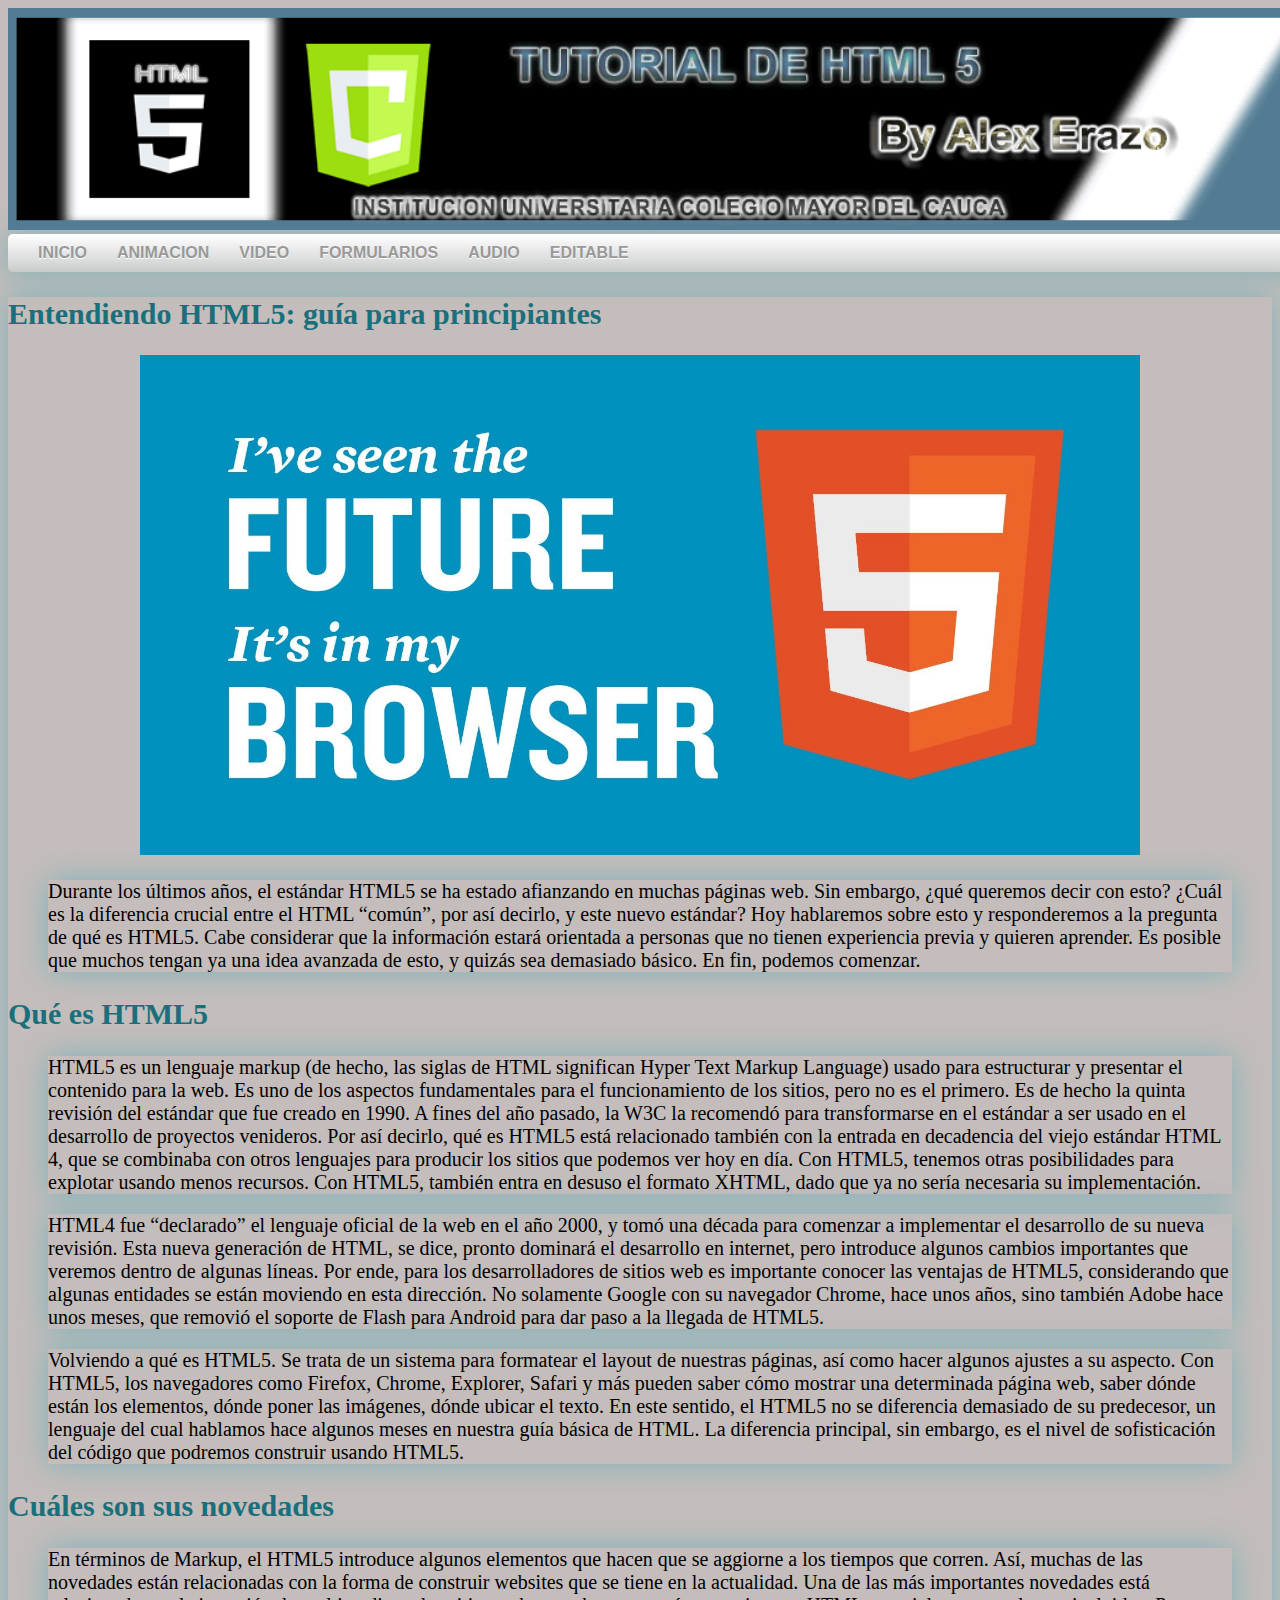
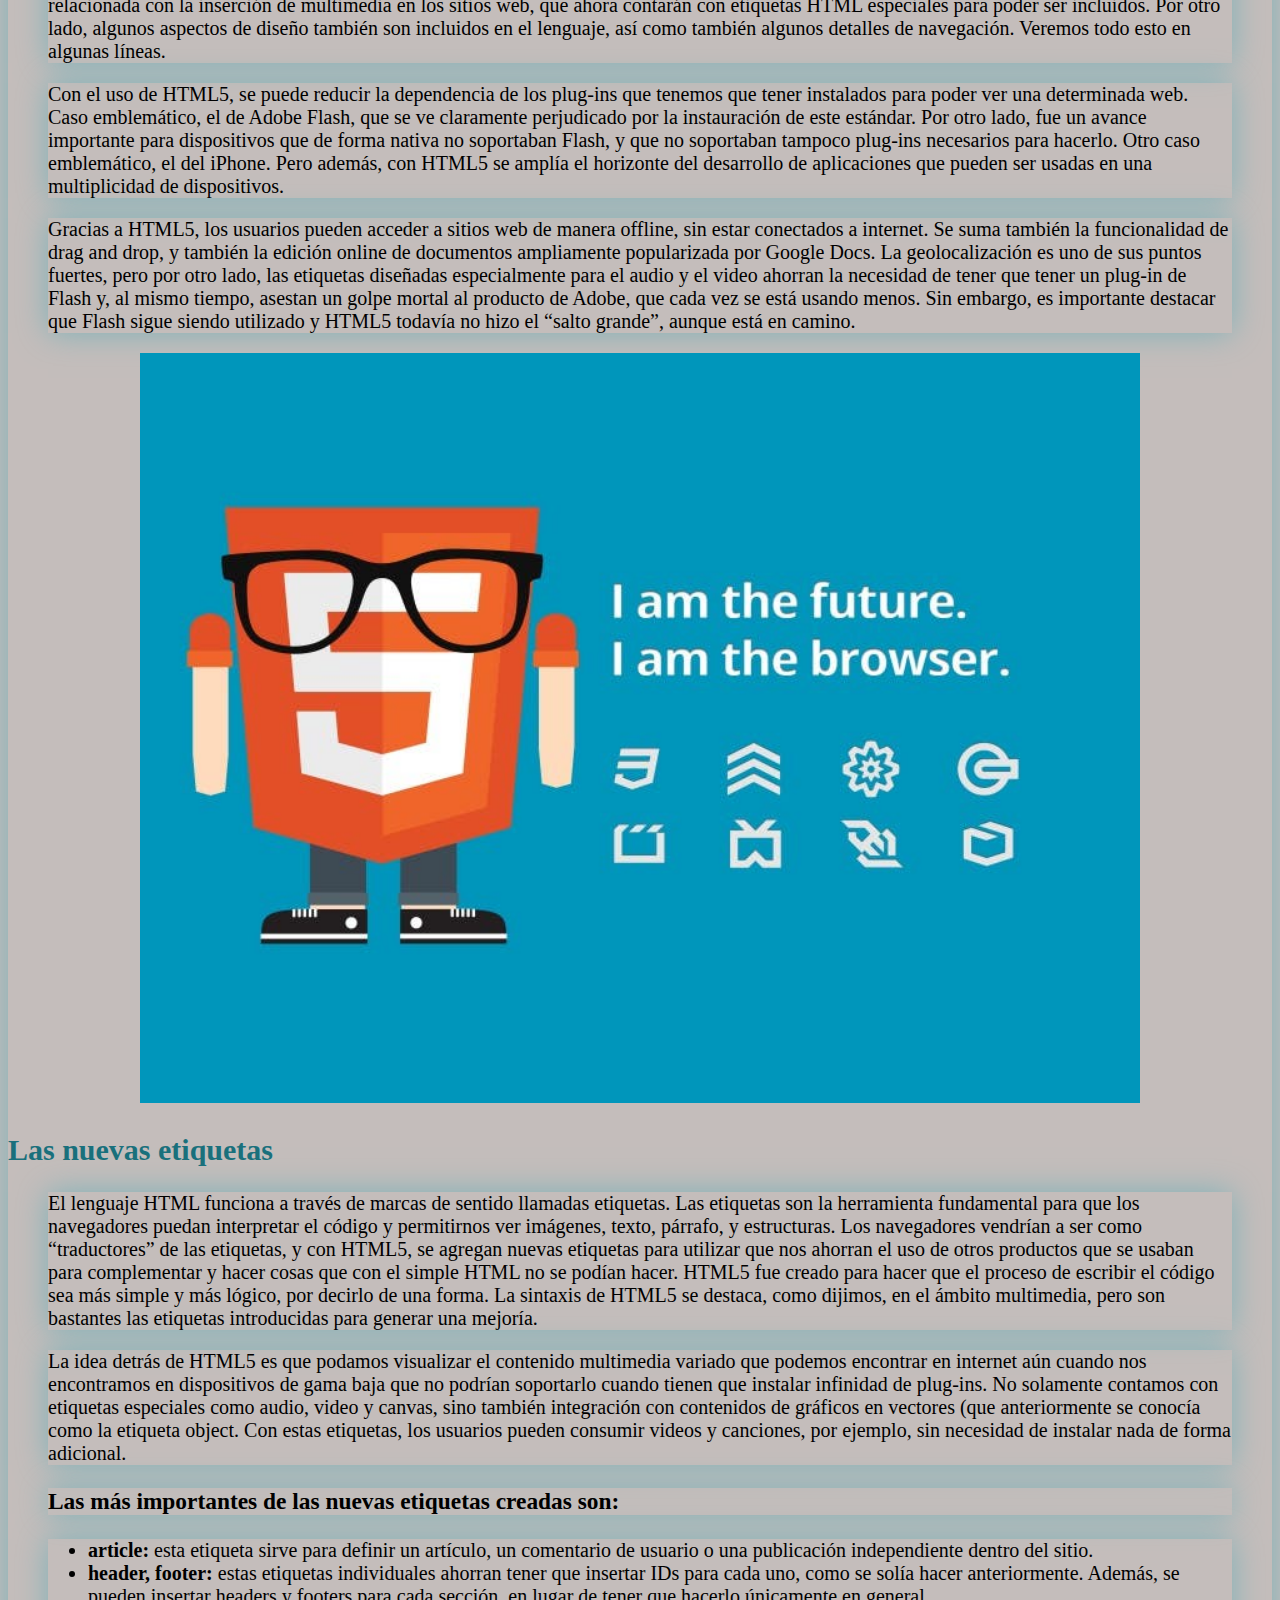
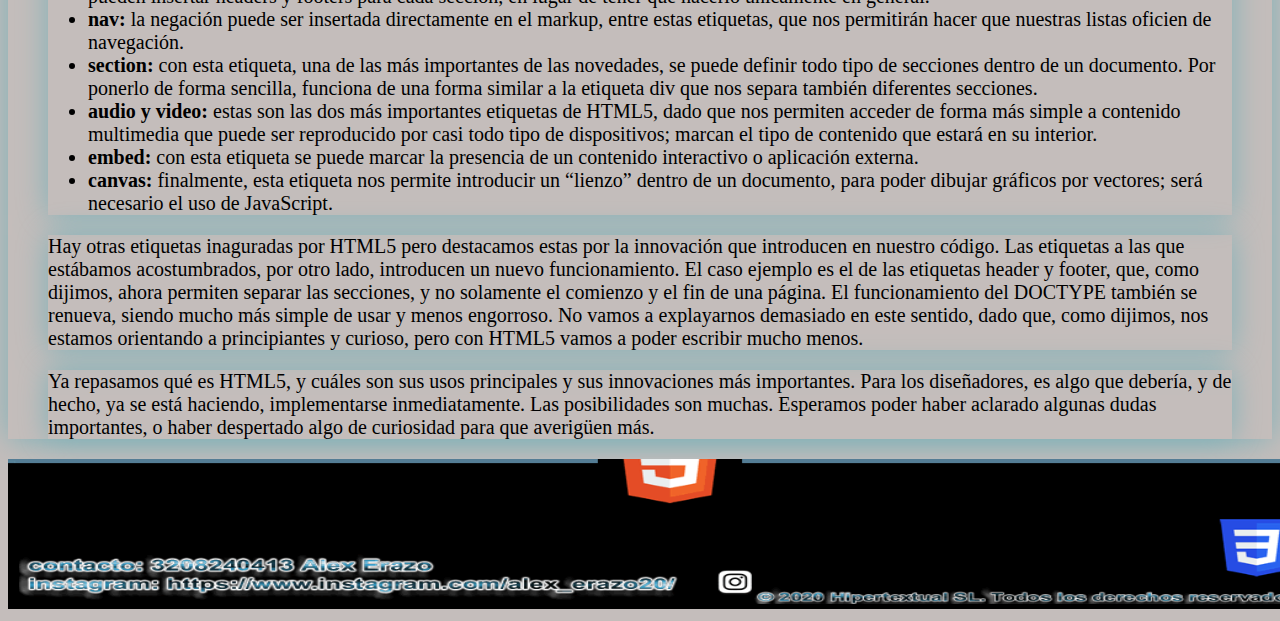
<file: index.html>
<!DOCTYPE html>
<html>
<head>
	<title> tutorial web </title>
	<link rel="stylesheet" type="text/css" href="estilos/estilo.css">
	<link rel="shortcut icon" href="imagenes/favicon.ico" type="image/x-icon" />
</head>
<body>

</body bgcolor="black" text="beige">
	 <header> <img src="imagenes/CABEZA.gif"  width="1330"></header>
	 <nav>
	 	<ul>
	 		<li> <a href="index.html"> INICIO </a></li>
	 		
	 		<LI> <a href="animacion.HTML"> ANIMACION </a></LI>
	 		<li> <a href="video.html"> VIDEO </a></li>
	 		<li> <a href="formularios.html"> FORMULARIOS</a></li>
	 		<li> <a href="audio.html"> AUDIO </a></li>
	 		<LI> <a href="editable.HTML"> EDITABLE </a></LI>
	 		
	 	</ul>
	 </nav>
	 <section>
	 	<article>
	 		<h2>Entendiendo HTML5: guía para principiantes</h2>
	 			<div align="center"><img src="imagenes/c4.png" width="1000"></div>
	 		<blockquote>

	 			Durante los últimos años, el estándar HTML5 se ha estado afianzando en muchas páginas web. Sin embargo, ¿qué queremos decir con esto? ¿Cuál es la diferencia crucial entre el HTML “común”, por así decirlo, y este nuevo estándar? Hoy hablaremos sobre esto y responderemos a la pregunta de qué es HTML5. Cabe considerar que la información estará orientada a personas que no tienen experiencia previa y quieren aprender. Es posible que muchos tengan ya una idea avanzada de esto, y quizás sea demasiado básico. En fin, podemos comenzar.
	 		</blockquote>
	 		<h2> Qué es HTML5 </h2>
	 		<blockquote>
	 			HTML5 es un lenguaje markup (de hecho, las siglas de HTML significan Hyper Text Markup Language) usado para estructurar y presentar el contenido para la web. Es uno de los aspectos fundamentales para el funcionamiento de los sitios, pero no es el primero. Es de hecho la quinta revisión del estándar que fue creado en 1990. A fines del año pasado, la W3C la recomendó para transformarse en el estándar a ser usado en el desarrollo de proyectos venideros. Por así decirlo, qué es HTML5 está relacionado también con la entrada en decadencia del viejo estándar HTML 4, que se combinaba con otros lenguajes para producir los sitios que podemos ver hoy en día. Con HTML5, tenemos otras posibilidades para explotar usando menos recursos. Con HTML5, también entra en desuso el formato XHTML, dado que ya no sería necesaria su implementación.
			</blockquote>
			<blockquote>
				HTML4 fue “declarado” el lenguaje oficial de la web en el año 2000, y tomó una década para comenzar a implementar el desarrollo de su nueva revisión. Esta nueva generación de HTML, se dice, pronto dominará el desarrollo en internet, pero introduce algunos cambios importantes que veremos dentro de algunas líneas. Por ende, para los desarrolladores de sitios web es importante conocer las ventajas de HTML5, considerando que algunas entidades se están moviendo en esta dirección. No solamente Google con su navegador Chrome, hace unos años, sino también Adobe hace unos meses, que removió el soporte de Flash para Android para dar paso a la llegada de HTML5.
				</blockquote>
				<blockquote>
				Volviendo a qué es HTML5. Se trata de un sistema para formatear el layout de nuestras páginas, así como hacer algunos ajustes a su aspecto. Con HTML5, los navegadores como Firefox, Chrome, Explorer, Safari y más pueden saber cómo mostrar una determinada página web, saber dónde están los elementos, dónde poner las imágenes, dónde ubicar el texto. En este sentido, el HTML5 no se diferencia demasiado de su predecesor, un lenguaje del cual hablamos hace algunos meses en nuestra guía básica de HTML. La diferencia principal, sin embargo, es el nivel de sofisticación del código que podremos construir usando HTML5.
	 		</blockquote>
	 		<h2> Cuáles son sus novedades </h2>
	 		<blockquote>
	 			En términos de Markup, el HTML5 introduce algunos elementos que hacen que se aggiorne a los tiempos que corren. Así, muchas de las novedades están relacionadas con la forma de construir websites que se tiene en la actualidad. Una de las más importantes novedades está relacionada con la inserción de multimedia en los sitios web, que ahora contarán con etiquetas HTML especiales para poder ser incluidos. Por otro lado, algunos aspectos de diseño también son incluidos en el lenguaje, así como también algunos detalles de navegación. Veremos todo esto en algunas líneas.
	 		</blockquote>
	 		<blockquote>
	 			Con el uso de HTML5, se puede reducir la dependencia de los plug-ins que tenemos que tener instalados para poder ver una determinada web. Caso emblemático, el de Adobe Flash, que se ve claramente perjudicado por la instauración de este estándar. Por otro lado, fue un avance importante para dispositivos que de forma nativa no soportaban Flash, y que no soportaban tampoco plug-ins necesarios para hacerlo. Otro caso emblemático, el del iPhone. Pero además, con HTML5 se amplía el horizonte del desarrollo de aplicaciones que pueden ser usadas en una multiplicidad de dispositivos.
	 		</blockquote>
	 		<blockquote>
	 			Gracias a HTML5, los usuarios pueden acceder a sitios web de manera offline, sin estar conectados a internet. Se suma también la funcionalidad de drag and drop, y también la edición online de documentos ampliamente popularizada por Google Docs. La geolocalización es uno de sus puntos fuertes, pero por otro lado, las etiquetas diseñadas especialmente para el audio y el video ahorran la necesidad de tener que tener un plug-in de Flash y, al mismo tiempo, asestan un golpe mortal al producto de Adobe, que cada vez se está usando menos. Sin embargo, es importante destacar que Flash sigue siendo utilizado y HTML5 todavía no hizo el “salto grande”, aunque está en camino.
	 		</blockquote>
	 		<div align="center"><img src="imagenes/c5.png" width="1000"></div>
	 		<h2> Las nuevas etiquetas </h2>
	 		<blockquote>
	 			El lenguaje HTML funciona a través de marcas de sentido llamadas etiquetas. Las etiquetas son la herramienta fundamental para que los navegadores puedan interpretar el código y permitirnos ver imágenes, texto, párrafo, y estructuras. Los navegadores vendrían a ser como “traductores” de las etiquetas, y con HTML5, se agregan nuevas etiquetas para utilizar que nos ahorran el uso de otros productos que se usaban para complementar y hacer cosas que con el simple HTML no se podían hacer. HTML5 fue creado para hacer que el proceso de escribir el código sea más simple y más lógico, por decirlo de una forma. La sintaxis de HTML5 se destaca, como dijimos, en el ámbito multimedia, pero son bastantes las etiquetas introducidas para generar una mejoría.
	 		</blockquote>
	 		<blockquote>
	 			La idea detrás de HTML5 es que podamos visualizar el contenido multimedia variado que podemos encontrar en internet aún cuando nos encontramos en dispositivos de gama baja que no podrían soportarlo cuando tienen que instalar infinidad de plug-ins. No solamente contamos con etiquetas especiales como audio, video y canvas, sino también integración con contenidos de gráficos en vectores (que anteriormente se conocía como la etiqueta object. Con estas etiquetas, los usuarios pueden consumir videos y canciones, por ejemplo, sin necesidad de instalar nada de forma adicional.
	 		</blockquote>
	 		<blockquote>
	 			<h3> Las más importantes de las nuevas etiquetas creadas son: </h3>
	 		</blockquote>
	 		<blockquote>
	 			<ul>
	 				<li>
	 					<b>article:</b> esta etiqueta sirve para definir un artículo, un comentario de usuario o una publicación independiente dentro del sitio.
	 				</li>
	 				<li>
	 					<b>header, footer:</b> estas etiquetas individuales ahorran tener que insertar IDs para cada uno, como se solía hacer anteriormente. Además, se pueden insertar headers y footers para cada sección, en lugar de tener que hacerlo únicamente en general.
	 				</li>
	 				<li>
	 					<b>nav:</b> la negación puede ser insertada directamente en el markup, entre estas etiquetas, que nos permitirán hacer que nuestras listas oficien de navegación.
	 				</li>
	 				<li>
	 					<b>section:</b> con esta etiqueta, una de las más importantes de las novedades, se puede definir todo tipo de secciones dentro de un documento. Por ponerlo de forma sencilla, funciona de una forma similar a la etiqueta div que nos separa también diferentes secciones.
	 				</li>
	 				<li>
	 					<b>audio y video:</b> estas son las dos más importantes etiquetas de HTML5, dado que nos permiten acceder de forma más simple a contenido multimedia que puede ser reproducido por casi todo tipo de dispositivos; marcan el tipo de contenido que estará en su interior.
	 				</li>
	 				<li>
	 					<b>embed:</b> con esta etiqueta se puede marcar la presencia de un contenido interactivo o aplicación externa.
	 				</li>
	 				<li>
	 					<b>canvas:</b> finalmente, esta etiqueta nos permite introducir un “lienzo” dentro de un documento, para poder dibujar gráficos por vectores; será necesario el uso de JavaScript.
	 				</li>

	 			</ul>

	 		</blockquote>
	 		<blockquote>
	 			Hay otras etiquetas inaguradas por HTML5 pero destacamos estas por la innovación que introducen en nuestro código. Las etiquetas a las que estábamos acostumbrados, por otro lado, introducen un nuevo funcionamiento. El caso ejemplo es el de las etiquetas header y footer, que, como dijimos, ahora permiten separar las secciones, y no solamente el comienzo y el fin de una página. El funcionamiento del DOCTYPE también se renueva, siendo mucho más simple de usar y menos engorroso. No vamos a explayarnos demasiado en este sentido, dado que, como dijimos, nos estamos orientando a principiantes y curioso, pero con HTML5 vamos a poder escribir mucho menos.
	 		</blockquote>
	 		<blockquote>
	 			Ya repasamos qué es HTML5, y cuáles son sus usos principales y sus innovaciones más importantes. Para los diseñadores, es algo que debería, y de hecho, ya se está haciendo, implementarse inmediatamente. Las posibilidades son muchas. Esperamos poder haber aclarado algunas dudas importantes, o haber despertado algo de curiosidad para que averigüen más.
	 		</blockquote>
	 		
	 	</article>
	 </section>

	<footer>

		<img src="imagenes/pie.gif" width="1330" height="150" >
	</footer>
</html>
</file>
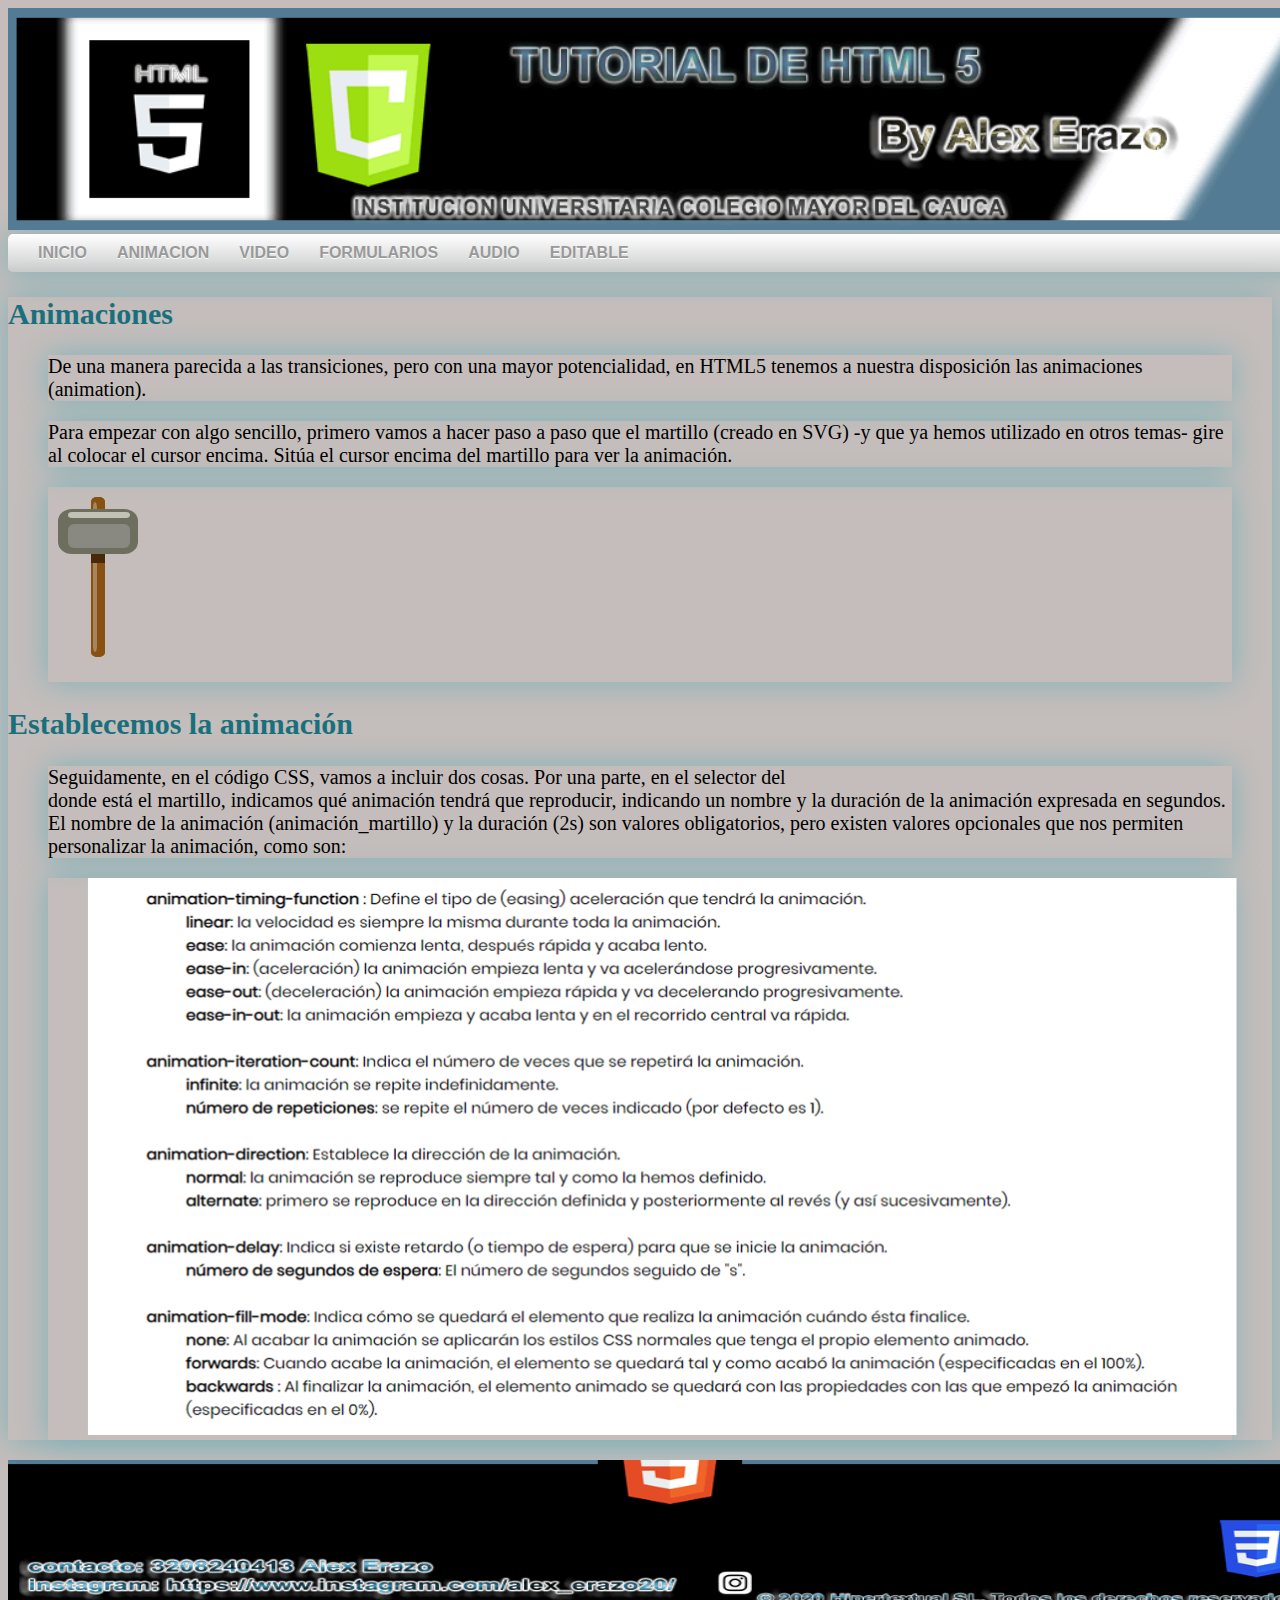
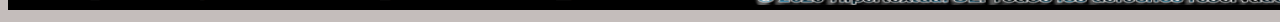
<file: ani.html>
<!DOCTYPE html>
<html>
<head>
	<title> Videos </title>
	<link rel="stylesheet" type="text/css" href="estilos/estilo.css">
	<link rel="shortcut icon" href="imagenes/favicon.ico" type="image/x-icon" />
</head>
<body>
		<header><img src="imagenes/CABEZA.gif" width="1330">

		</header>


		<nav>
	 	<UL>
	 		<li> <a href="index.html"> INICIO </a></li>
	 		
	 		<LI> <a href="animacion.HTML"> ANIMACION </a></LI>
	 		<li> <a href="video.html"> VIDEO </a></li>
	 		<li> <a href="formularios.html"> FORMULARIOS</a></li>
	 		<li> <a href="audio.html"> AUDIO </a></li>
	 		<LI> <a href="editable.HTML"> EDITABLE </a></LI>
	 	</UL>
	 	</nav>
	 	<section>
	 		<article>
	 	<h2>Animaciones</h2>
	 		<blockquote>
	 			De una manera parecida a las transiciones, pero con una mayor potencialidad, en HTML5 tenemos a nuestra disposición las animaciones (animation).
	 		</blockquote>
	 		<blockquote>
	 			Para empezar con algo sencillo, primero vamos a hacer paso a paso que el martillo (creado en SVG) -y que ya hemos utilizado en otros temas- gire al colocar el cursor encima.
				Sitúa el cursor encima del martillo para ver la animación.
	 		</blockquote>
	 		<blockquote>
	 			<div id="martillo">
				  <svg width="120" height="190" xmlns="http://www.w3.org/2000/svg")>
				    <rect x="43" y="10" width="14" height="160" rx="6" ry="5" fill="#895111"/>
				    <rect x="43" y="10" width="14" height="160" rx="6" ry="5" fill="#895111"/>
				    <rect x="45" y="15" width="4" height="150" rx="6" ry="6" fill="#A68661"/>
				    <rect x="10" y="22" width="80" height="45" rx="14" ry="12" fill="#6E6E5F"/>
				    <rect x="20" y="37" width="62" height="24" rx="6" ry="6" fill="#898982"/>
				    <rect x="20" y="25" width="62" height="6" rx="4" ry="4" fill="#C2C2B6"/>
				    <rect x="43" y="67" width="14" height="9" fill="#482907"/>
				  </svg>
				</div>
	 		</blockquote>
	 		<h2> Establecemos la animación </h2>
	 		<blockquote>
	 			Seguidamente, en el código CSS, vamos a incluir dos cosas.
				Por una parte, en el selector del <div> donde está el martillo, indicamos qué animación tendrá que reproducir, indicando un nombre y la duración de la animación expresada en segundos.
			 	El nombre de la animación (animación_martillo) y la duración (2s) son valores obligatorios, pero existen valores opcionales que nos permiten personalizar la animación, como son:
	 		</blockquote>
	 		<blockquote>
	 			<img src="imagenes/c9.png" width="1350">
	 		</blockquote>
	 		
	 	</article>
	 </section>
	 			
	 	
	 	
	<footer>
		<img src="imagenes/pie.gif" width="1330" height="150" >
	</footer>

</body>
</html>
</file>
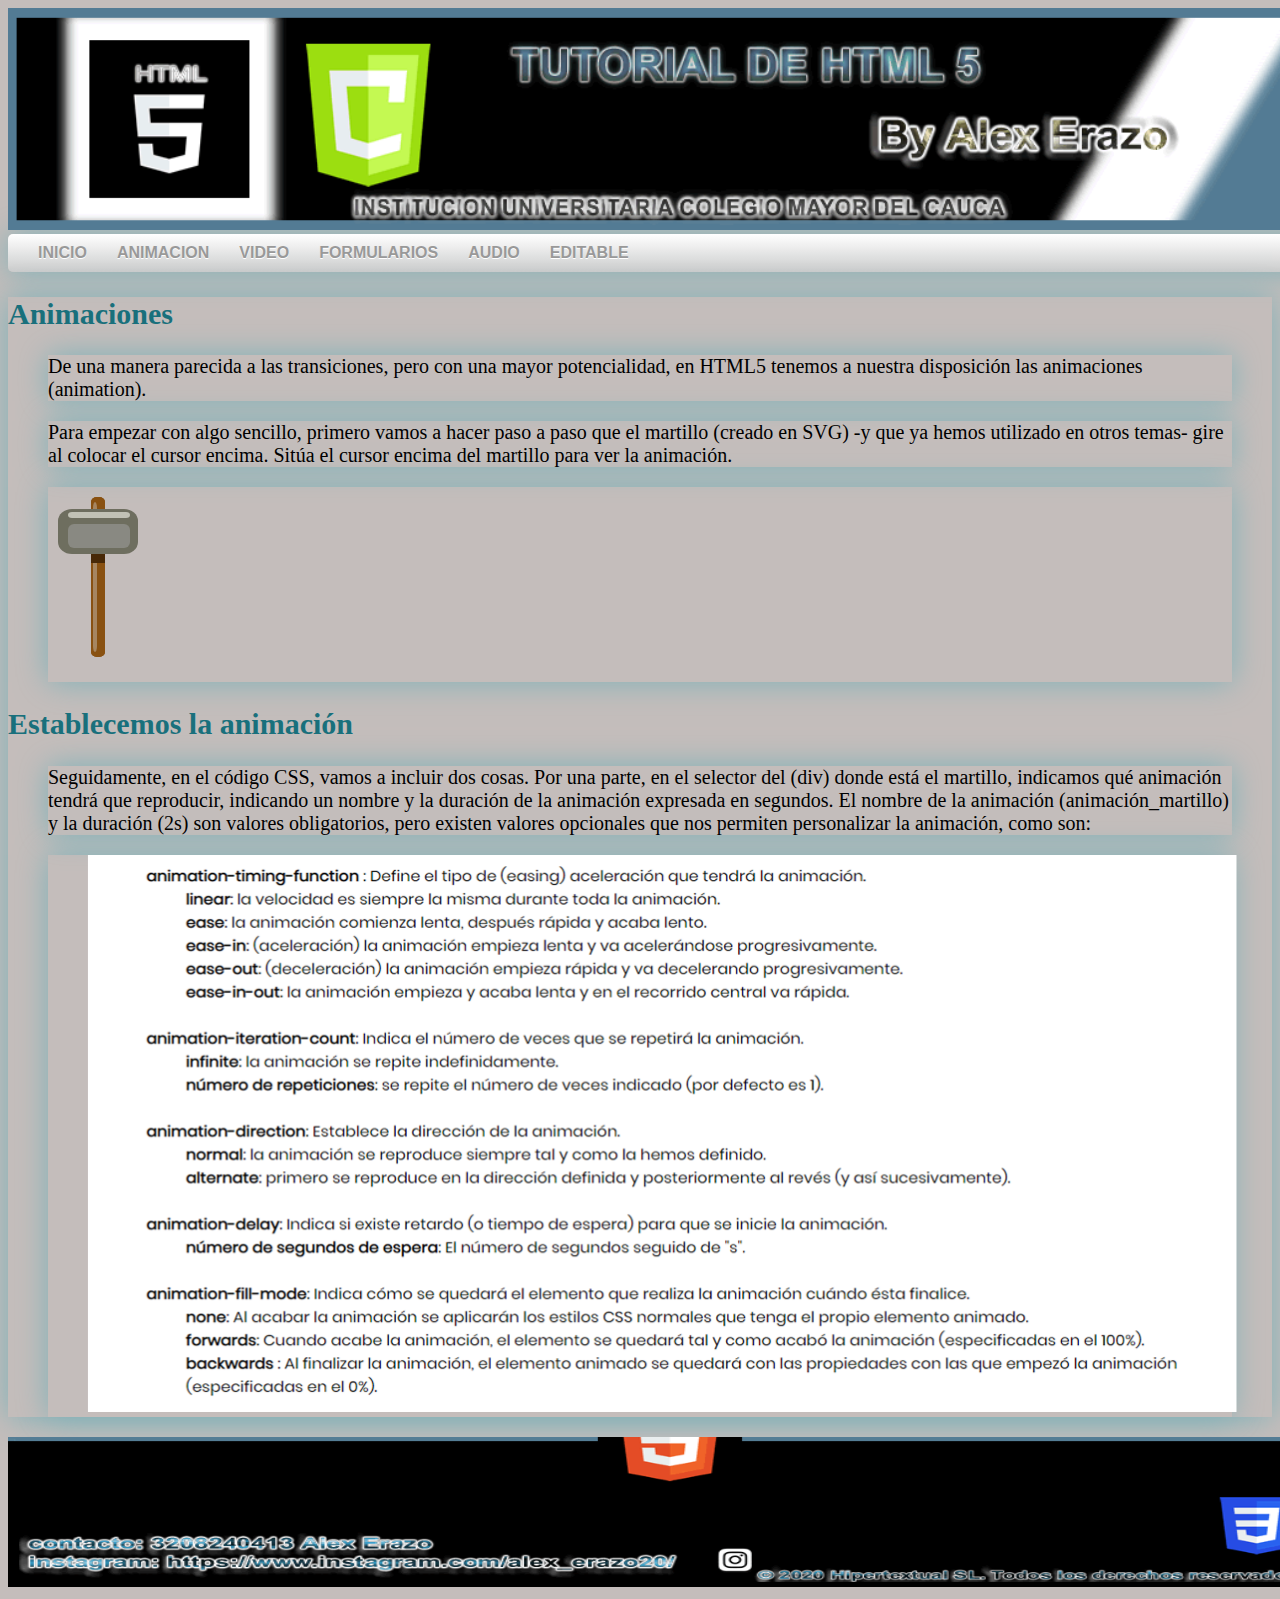
<file: animacion.html>
<!DOCTYPE html>
<html>
<head>
	<title> ANIMACIONES </title>
	
	
		<link rel="stylesheet" type="text/css" href="estilos/estilo.css">
		<link rel="shortcut icon" href="imagenes/favicon.ico" type="image/x-icon" />


</head>
<body>
	<HEADER> 
		<img src="imagenes/CABEZA.gif" width="1330">
	 </HEADER>
	 <nav>
	 	<UL>
	 		<li> <a href="index.html"> INICIO </a></li>
	 		<LI> <a href="animacion.html"> ANIMACION </a></LI>
	 		<li> <a href="video.html"> VIDEO </a></li>
	 		<li> <a href="formularios.html"> FORMULARIOS</a></li>
	 		<li> <a href="audio.html"> AUDIO </a></li>
	 		<LI> <a href="editable.HTML"> EDITABLE </a></LI>
	 	</UL>
	 </nav>
	 <section>
	 	<article>
	 		<h2>Animaciones</h2>
	 		<blockquote>
	 			De una manera parecida a las transiciones, pero con una mayor potencialidad, en HTML5 tenemos a nuestra disposición las animaciones (animation).
	 		</blockquote>
	 		<blockquote>
	 			Para empezar con algo sencillo, primero vamos a hacer paso a paso que el martillo (creado en SVG) -y que ya hemos utilizado en otros temas- gire al colocar el cursor encima.
				Sitúa el cursor encima del martillo para ver la animación.
	 		</blockquote>
	 		<blockquote>
	 			<div id="martillo">
				  <svg width="120" height="190" xmlns="http://www.w3.org/2000/svg")>
				    <rect x="43" y="10" width="14" height="160" rx="6" ry="5" fill="#895111"/>
				    <rect x="43" y="10" width="14" height="160" rx="6" ry="5" fill="#895111"/>
				    <rect x="45" y="15" width="4" height="150" rx="6" ry="6" fill="#A68661"/>
				    <rect x="10" y="22" width="80" height="45" rx="14" ry="12" fill="#6E6E5F"/>
				    <rect x="20" y="37" width="62" height="24" rx="6" ry="6" fill="#898982"/>
				    <rect x="20" y="25" width="62" height="6" rx="4" ry="4" fill="#C2C2B6"/>
				    <rect x="43" y="67" width="14" height="9" fill="#482907"/>
				  </svg>
				</div>
	 		</blockquote>
	 		<h2> Establecemos la animación </h2>
	 		<blockquote>
	 			Seguidamente, en el código CSS, vamos a incluir dos cosas.
				Por una parte, en el selector del (div) donde está el martillo, indicamos qué animación tendrá que reproducir, indicando un nombre y la duración de la animación expresada en segundos.
			 	El nombre de la animación (animación_martillo) y la duración (2s) son valores obligatorios, pero existen valores opcionales que nos permiten personalizar la animación, como son:
	 		</blockquote>
	 		<blockquote>
	 			<img src="imagenes/c9.png" width="1350">
	 		</blockquote>
	 		
	 	</article>
	 </section>
	 	
	
	<footer>
		<img src="imagenes/pie.gif" width="1330" height="150" >
	</footer>

	</body>
</html>
</file>
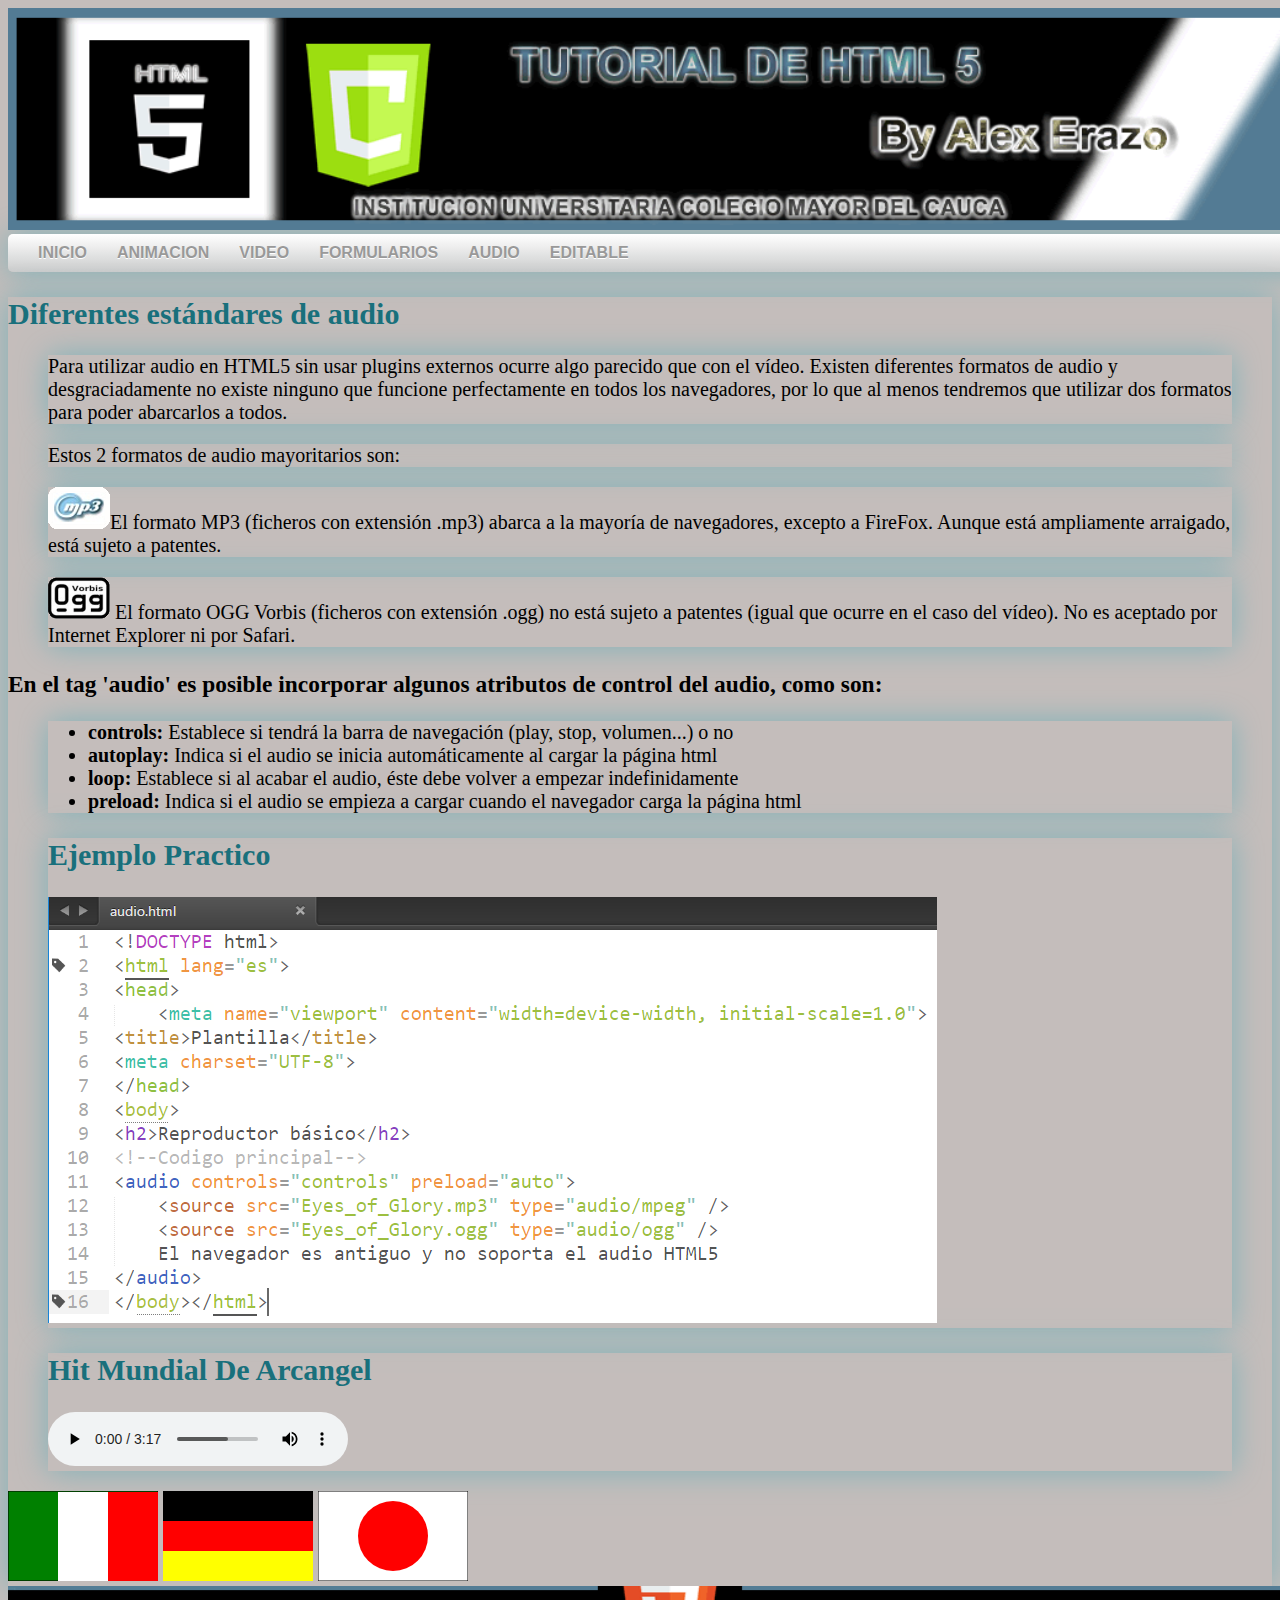
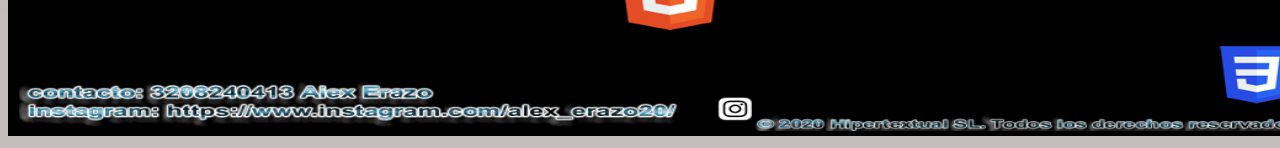
<file: audio.html>
<!DOCTYPE html>
<html >
<head>
	<title> PAGINA EN HTML 5 HTML 6</title>
	
	
		<link rel="stylesheet" type="text/css" href="estilos/estilo.css">
		<link rel="shortcut icon" href="imagenes/favicon.ico" type="image/x-icon" />


</head>
<body>
	<HEADER> 
		<img src="imagenes/CABEZA.gif" width="1330">
	 </HEADER>
	 <nav>
	 	<UL>
	 		<li> <a href="index.html"> INICIO </a></li>
	 		<LI> <a href="animacion.HTML"> ANIMACION </a></LI>
	 		<li> <a href="video.html"> VIDEO </a></li>
	 		<li> <a href="formularios.html"> FORMULARIOS</a></li>
	 		<li> <a href="audio.html"> AUDIO </a></li>
	 		<LI> <a href="editable.HTML"> EDITABLE </a></LI>
	 	</UL>
	 </nav>
	 <section>
	 	<article>
	 		<h2> Diferentes estándares de audio </h2>
	 		<blockquote>
	 			Para utilizar audio en HTML5 sin usar plugins externos ocurre algo parecido que con el vídeo. Existen diferentes formatos de audio y desgraciadamente no existe ninguno que funcione perfectamente en todos los navegadores, por lo que al menos tendremos que utilizar dos formatos para poder abarcarlos a todos.
	 		</blockquote>
	 		<blockquote>
	 			Estos 2 formatos de audio mayoritarios son:
	 		</blockquote>
	 		<blockquote >
	 			<img src="imagenes/c6.png" >El formato MP3 (ficheros con extensión .mp3) abarca a la mayoría de navegadores, excepto a FireFox. Aunque está ampliamente arraigado, está sujeto a patentes.
	 		</blockquote>
	 		<blockquote>
	 			<img src="imagenes/c7.png" >
	 			El formato OGG Vorbis (ficheros con extensión .ogg) no está sujeto a patentes (igual que ocurre en el caso del vídeo). No es aceptado por Internet Explorer ni por Safari.
	 		</blockquote>
	 		
	 			<h3>En el tag 'audio' es posible incorporar algunos atributos de control del audio, como son:</h3>
	 		
	 		<blockquote>
	 			<ul>
	 				<li>
	 					<strong>controls: </strong>Establece si tendrá la barra de navegación (play, stop, volumen...) o no
	 				</li>
	 				<li>
	 					<strong>autoplay: </strong>Indica si el audio se inicia automáticamente al cargar la página html
	 				</li>
	 				<li>
	 					<strong>loop: </strong>Establece si al acabar el audio, éste debe volver a empezar indefinidamente
	 				</li>
	 				<li>
	 					<strong>preload: </strong>Indica si el audio se empieza a cargar cuando el navegador carga la página html
	 				</li>
	 			</ul>

	 		</blockquote>
	 		<blockquote>
	 			<h2>Ejemplo Practico</h2>
	 			<img src="imagenes/c8.png">
	 			
	 		</blockquote>
	 		<blockquote>
	 			<H2> <strong>Hit Mundial De Arcangel </strong> </H2>
	 			<audio controls>
   				<source src="audios/arcangel.mp3" type="audio/mp3"/>
				</audio>
	 		</blockquote>


	 		<svg width="150" height="90" xmlns="http://www.w3.org/2000/svg">
			  <rect width="150" height="90"  fill="green" stroke="black" stroke-width="1"/>
			  <rect x="50" y="1" width="50" height="90" fill="white"/>
			  <rect x="100" y="1" width="50" height="90" fill="red"/>
			</svg>
			<svg width="150" height="90" xmlns="http://www.w3.org/2000/svg">
			  <rect width="150" height="90"  fill="black" stroke="black" stroke-width="1"/>
			  <rect x="0" y="30" width="150" height="30" fill="red"/>
			  <rect x="0" y="60" width="150" height="30" fill="yellow"/>
			</svg>

			<svg width="150" height="90" xmlns="http://www.w3.org/2000/svg">
			  <rect width="150" height="90"  fill="white" stroke="black" stroke-width="1"/>
			  <circle cx="75" cy="45" r="35" fill="red"/>
			</svg>




			 

	 	</article>
	 </section>
	 	
	
	<footer>
		<img src="imagenes/pie.gif" width="1330" height="150" >
	
	 </html>
</file>
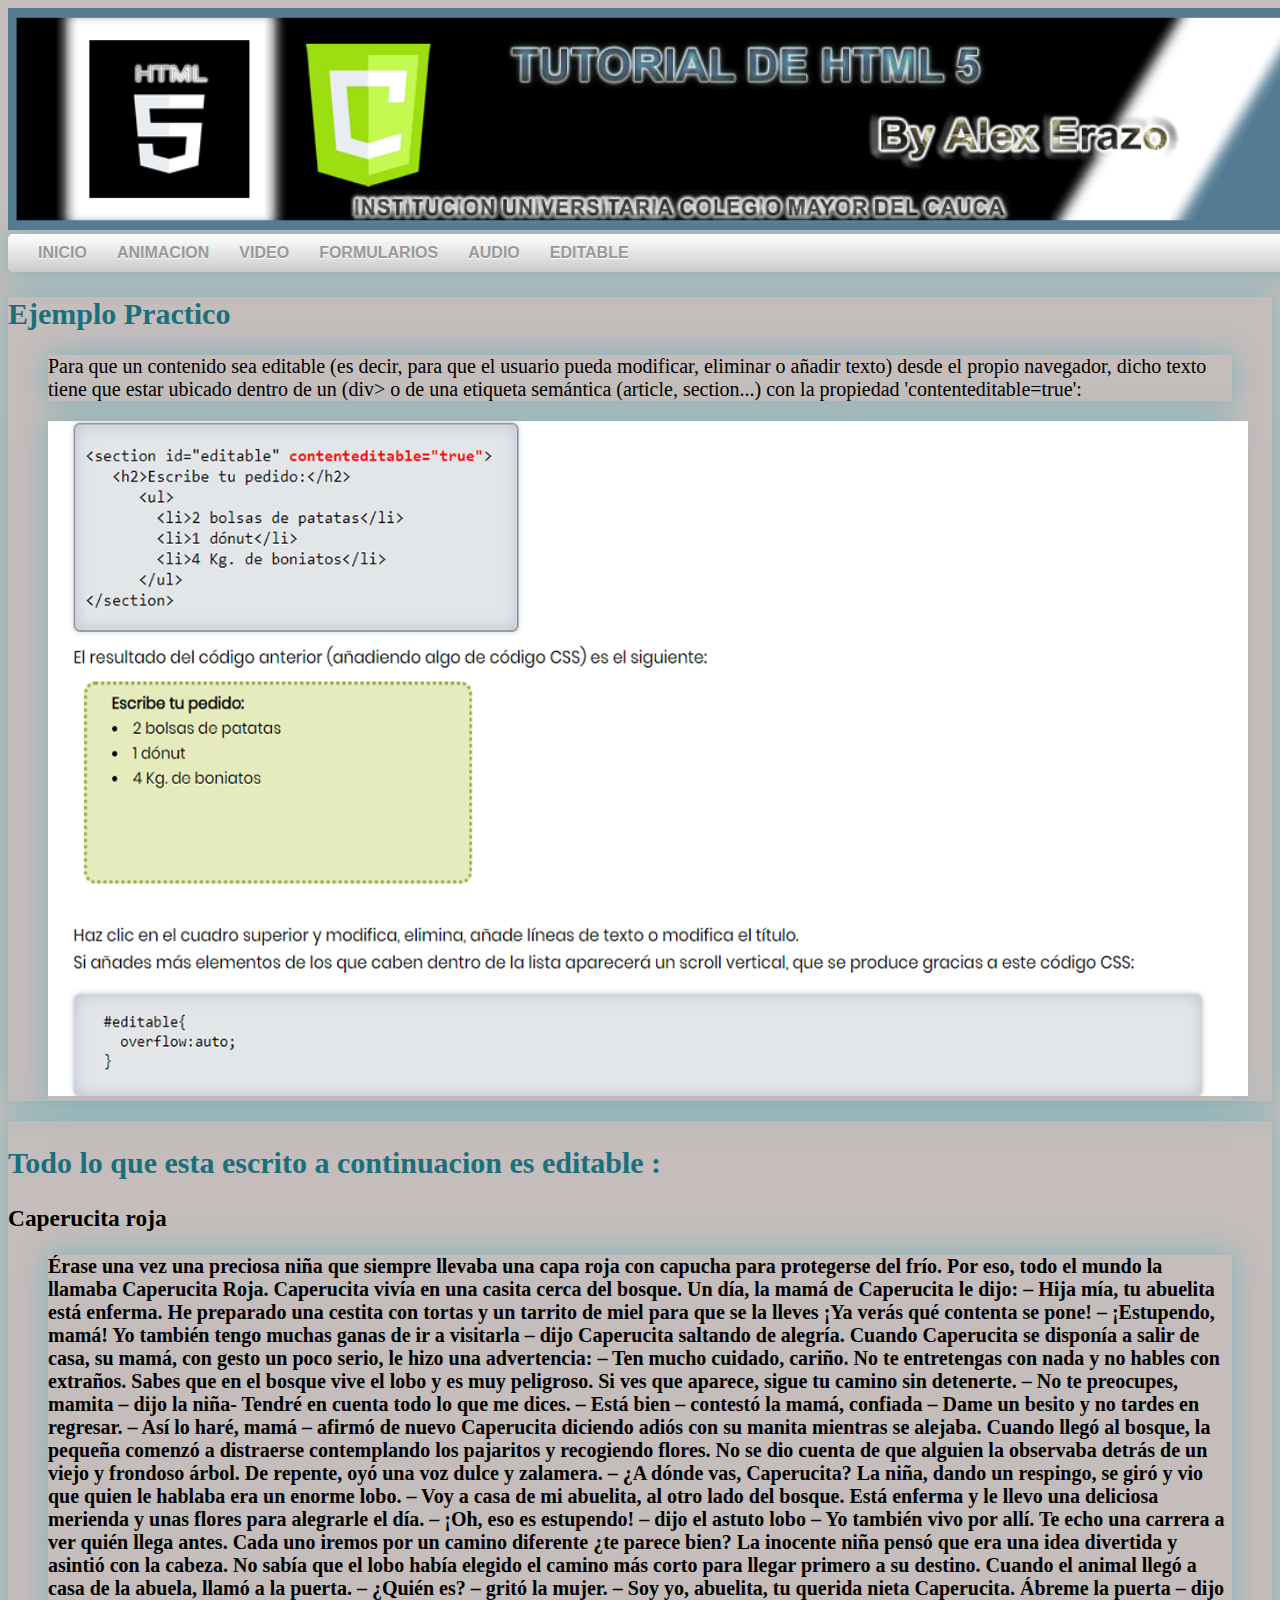
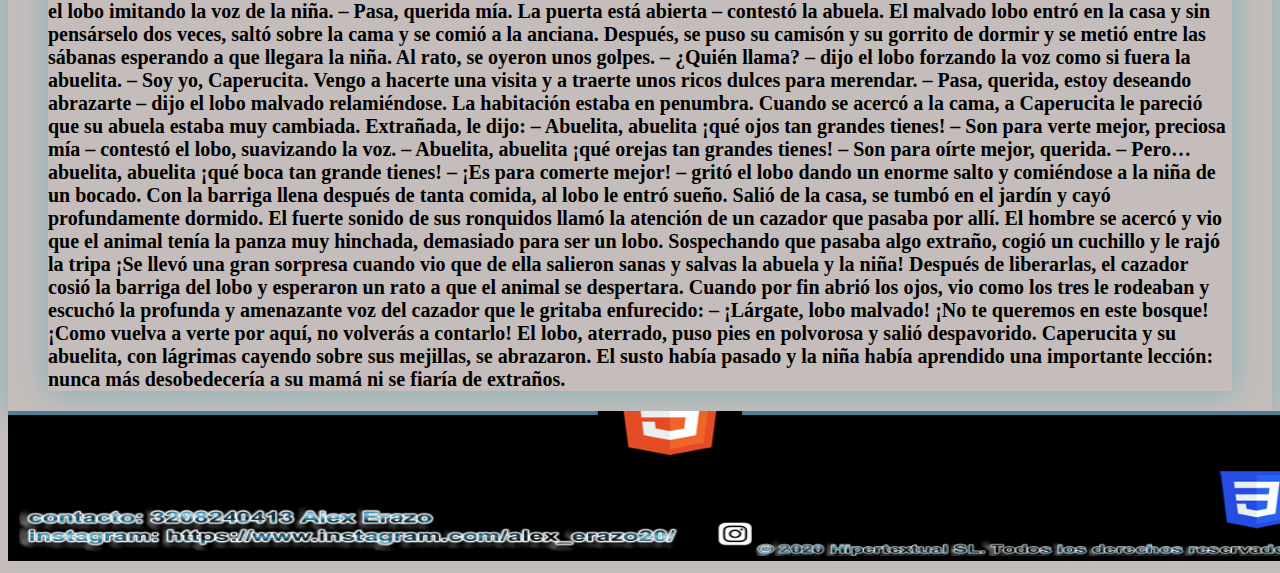
<file: editable.html>
<!DOCTYPE html>
<html>
<head>
	<title>EDITABLE</title>
	<link rel="stylesheet" type="text/css" href="estilos/estilo.css">
	<link rel="shortcut icon" href="imagenes/favicon.ico" type="image/x-icon" />
</head>
<body>
	<header>
		<img src="imagenes/CABEZA.gif" width="1330">
	</header>

		<nav>
	 	<UL>
	 		<li> <a href="index.html"> INICIO </a></li>
	 		
	 		<LI> <a href="animacion.HTML"> ANIMACION </a></LI>
	 		<li> <a href="video.html"> VIDEO </a></li>
	 		<li> <a href="formularios.html"> FORMULARIOS</a></li>
	 		<li> <a href="audio.html"> AUDIO </a></li>
	 		<LI> <a href="editable.HTML"> EDITABLE </a></LI>
	 	</UL>
	 	</nav>
	 	<section>
	 		<article>
	 			<h2>Ejemplo Practico</h2>
	 			<blockquote>
	 				Para que un contenido sea editable (es decir, para que el usuario pueda modificar, eliminar o añadir texto) desde el propio navegador, dicho texto tiene que estar ubicado dentro de un (div> o de una etiqueta semántica (article, section...) con la propiedad 'contenteditable=true':
	 			</blockquote>
	 			<blockquote>
	 				<img src="imagenes/c10.png" width="1200">
	 			</blockquote>
	 		</article>
	 	</section>
	 	<section id="editable" contenteditable="true">
	 		<article>
		   <h2>Todo lo que esta escrito a continuacion es editable :</h2>
		   <h3></strong>Caperucita roja<strong></h3>
		   	<blockquote>
		      Érase una vez una preciosa niña que siempre llevaba una capa roja con capucha para protegerse del frío. Por eso, todo el mundo la llamaba Caperucita Roja.

				Caperucita vivía en una casita cerca del bosque. Un día, la mamá de  Caperucita le dijo:

				– Hija mía, tu abuelita está enferma. He preparado una cestita con tortas y un tarrito de miel para que se la lleves ¡Ya verás qué contenta se pone!

				– ¡Estupendo, mamá! Yo también tengo muchas ganas de ir a visitarla – dijo Caperucita saltando de alegría.
				Cuando Caperucita se disponía  a salir de casa, su mamá, con gesto un poco serio, le hizo una advertencia:

				– Ten mucho cuidado, cariño. No te entretengas con nada y no hables con extraños. Sabes que en el bosque vive el lobo y es muy peligroso. Si ves que aparece, sigue tu camino sin detenerte.

				– No te preocupes, mamita – dijo la niña- Tendré en cuenta todo lo que me dices.

				– Está bien – contestó la mamá, confiada – Dame un besito y no tardes en regresar.

				– Así lo haré, mamá – afirmó de nuevo Caperucita diciendo adiós con su manita mientras se alejaba.

				Cuando llegó al bosque, la pequeña comenzó a distraerse contemplando los pajaritos y recogiendo flores. No se dio cuenta de que alguien la observaba detrás de un viejo y frondoso árbol. De repente, oyó una voz dulce y zalamera.

				– ¿A dónde vas, Caperucita?

				La niña, dando un respingo, se giró y vio que quien le hablaba era un enorme lobo.

				– Voy a casa de mi abuelita, al otro lado del bosque. Está enferma y le llevo una deliciosa merienda y unas flores para alegrarle el día.

				– ¡Oh, eso es estupendo! – dijo el astuto lobo – Yo también vivo por allí. Te echo una carrera a ver quién llega antes. Cada uno iremos por un camino diferente ¿te parece bien?

				La inocente niña pensó que era una idea divertida y asintió con la cabeza. No sabía que el lobo había elegido el camino más corto para llegar primero a su destino. Cuando el animal  llegó a casa de la abuela, llamó a la puerta.

				– ¿Quién es? – gritó la mujer.

				– Soy yo, abuelita, tu querida nieta Caperucita. Ábreme la puerta – dijo el lobo imitando la voz de la niña.

				– Pasa, querida mía. La puerta está abierta – contestó la abuela.

				El malvado lobo entró en la casa y sin pensárselo dos veces, saltó sobre la cama y se comió a la anciana. Después, se puso su camisón y su gorrito de dormir y se metió entre las sábanas esperando a que llegara la niña. Al rato, se oyeron unos golpes.

				– ¿Quién llama? – dijo el lobo forzando la voz como si fuera la abuelita.

				– Soy yo, Caperucita. Vengo a hacerte una visita y a traerte unos ricos dulces para merendar.

				– Pasa, querida, estoy deseando abrazarte – dijo el lobo malvado relamiéndose.

				La habitación estaba en penumbra. Cuando se acercó a la cama, a Caperucita le pareció que su abuela estaba muy cambiada. Extrañada, le dijo:

				– Abuelita, abuelita ¡qué ojos tan grandes tienes!

				– Son para verte mejor, preciosa mía – contestó el lobo, suavizando la voz.

				– Abuelita, abuelita ¡qué orejas tan grandes tienes!

				– Son para oírte mejor, querida.

				– Pero… abuelita, abuelita ¡qué boca tan grande tienes!

				– ¡Es para comerte mejor! – gritó el lobo dando un enorme salto y comiéndose a la niña de un bocado.

				Con la barriga llena después de tanta comida, al lobo le entró sueño. Salió de la casa, se tumbó en el jardín y cayó profundamente dormido. El fuerte sonido de sus ronquidos llamó la atención de un cazador que pasaba por allí. El hombre se acercó y vio que el animal tenía la panza muy hinchada, demasiado para ser un lobo. Sospechando que pasaba algo extraño, cogió un cuchillo y le rajó la tripa ¡Se llevó una gran sorpresa cuando vio que de ella salieron sanas y salvas la abuela y la niña!

				Después de liberarlas, el cazador cosió la barriga del lobo y esperaron un rato a que el animal se despertara. Cuando por fin abrió los ojos, vio como los tres le rodeaban y escuchó la profunda y amenazante voz del cazador que le gritaba enfurecido:

				– ¡Lárgate, lobo malvado! ¡No te queremos en este bosque! ¡Como vuelva a verte por aquí, no volverás a contarlo!

				El lobo, aterrado, puso pies en polvorosa y salió despavorido.

				Caperucita y su abuelita, con lágrimas cayendo sobre sus mejillas, se abrazaron. El susto había pasado y la niña había aprendido una importante lección: nunca más desobedecería a su mamá ni se fiaría de extraños.

				</blockquote>
				</article>
		</section> 
	 	<footer>
	 		<img src="imagenes/pie.gif" width="1330" height="150" >
	 	</footer>
	</body>
</html>
</file>
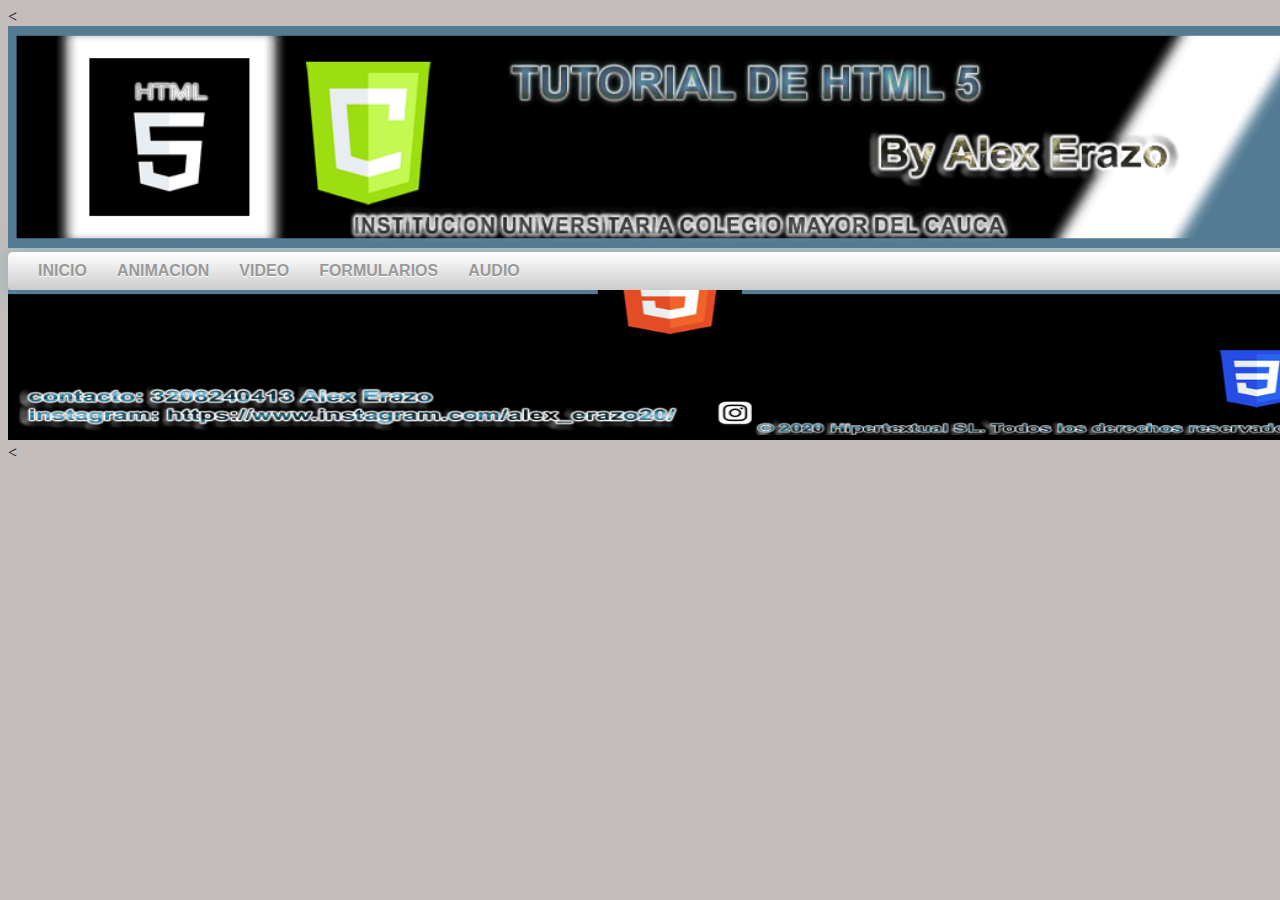
<file: vision.html>
<!DOCTYPE html>
<html lang="es">
<head>
	<title> PAGINA EN HTML 5 HTML 6</title>
	<
	
		<link rel="stylesheet" type="text/css" href="estilos/estilo.css">


</head>
<body>
	<HEADER> 
		<img src="imagenes/CABEZA.gif" width="1330">
	 </HEADER>
	 <nav>
	 	<UL>
	 		<LI> <a href="cabeza.HTML"> INICIO </a>  </LI>
	 		
	 		<LI> <a href="animacion.HTML"> ANIMACION </a></LI>
	 		<li> <a href="video.html"> VIDEO </a></li>
	 		<li> <a href="formularios.html"> FORMULARIOS</a></li>
	 		<li> <a href="audio.html"> AUDIO </a></li>
	 	</UL>
	 </nav>
	 <section>
	 	<article>
	 		
	 	</article>
	 </section>
	 	
	
	<footer>
		<img src="imagenes/pie.gif" width="1330" height="150" >
	</footer>
	 <
</file>
<file: estilos/estilo.css>
body
{
	background: #C4BDBB;
}

nav ul  li
{
	-webkit-border-radius:5px;
	-moz-border-radius:5px;
	border-radius:5px;
	float: left;
	font-family: arial, Helvetica, sans-serif;
	font-size:16px;
	font-weight:bold;
	margin-right:10px;
	text-align:center;
	text-shadow: 0px 1px 0px #fff;
}

nav
{
	-webkit-border-radius:10px;
	border-radius:5px;
	background-image: -webkit-gradient(linear, left top, left bottom, from(#fff), to(#ccc));
	background-image: linear-gradient(top,#fff, #ccc);
	overflow: hidden;
	padding: 10px;
	width: 1310px;
	box-shadow: 0px 0px 30px #7DB1B8;

}

nav ul
{
	list-style: none;
	margin: 0 10px 0 10px;
	padding: 0;
}

nav ul li:hover
{
background-image: -webkit-gradient(linear, left top, left bottom, from(#fff), to( #e3e3e3));
background-image: linear-gradient(top,#fff, #e3e3e3);
-webkit-box-shadow:1px -1px 0px #999;
box-shadow: 1px -1px 0px #999;
border: 1px solid #e3e3e3;
}

nav ul li a
{
	color: #999;
	display: black;
	padding: 10px;
	text-decoration:none;
	-webkit-transition:0.4s linear all;
	-moz-transition:0.4s linear all;
	-o-transition:0.4s linear all;
	transition: 0.4s linear all;
}

section 
{
	box-shadow: 0px 0px 30px #7DB1B8;
	font-size:20px;
}

section article h2
{
	color: #19707C;
}
footer
{
	
	

}
aside
{
	
	
}

blockquote
{
	box-shadow: 0px 0px 30px #7DB1B8;
}

#martillo
 {
  animation:animacion_martillo 2s;
  animation-timing-function: ease-out;
  animation-iteration-count: infinite;
  animation-direction: alternate;
  animation-delay: 1s;
}

@keyframes animacion_martillo {
  0% {
    transform: rotate(0deg);
  }
  50% {
    transform: rotate(90deg);
  }
  100% {
    transform: rotate(0deg);
  }
}
#editable{
  overflow:auto;
}
@media only screen and (min-device-width:320px) and (max-device-width:480px){
  
}
</file>
